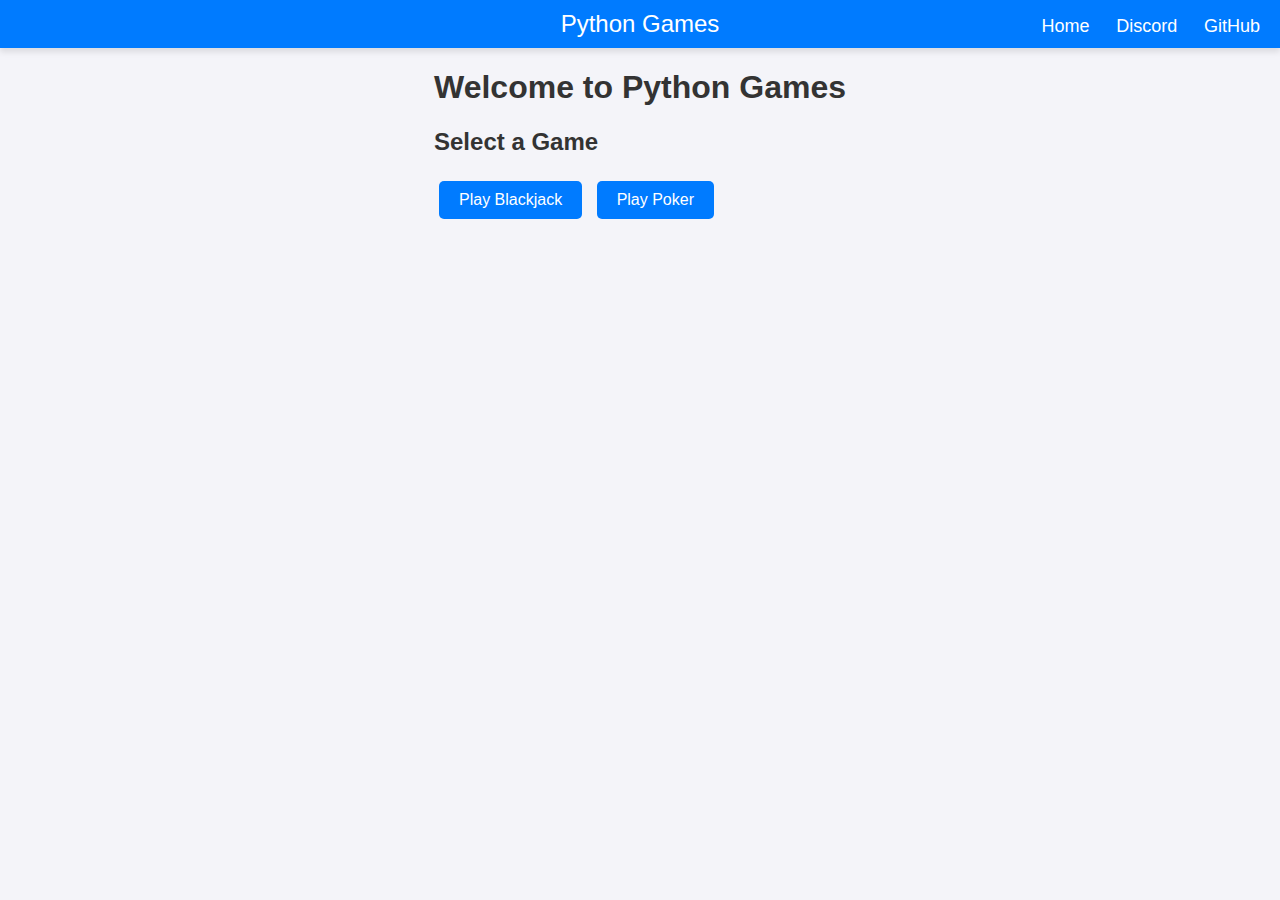
<file: templates/index.html>
<!DOCTYPE html>
<html lang="en">
  <head>
    <meta charset="UTF-8" />
    <meta name="viewport" content="width=device-width, initial-scale=1.0" />
    <title>Python Games</title>
    <link rel="stylesheet" href="/static/styles.css" />
  </head>
  <body>
    <header>
      Python Games
      <nav>
        <a href="/">Home</a>
        <a href="https://discord.com" target="_blank">Discord</a>
        <a href="https://github.com" target="_blank">GitHub</a>
      </nav>
    </header>
    <div class="game-selection">
      <h1>Welcome to Python Games</h1>
      <h2>Select a Game</h2>
      <button onclick="window.location.href='/blackjack'">
        Play Blackjack
      </button>
      <button onclick="window.location.href='/poker'">Play Poker</button>
      <!-- Add more games here in the future -->
    </div>
  </body>
</html>
</file>
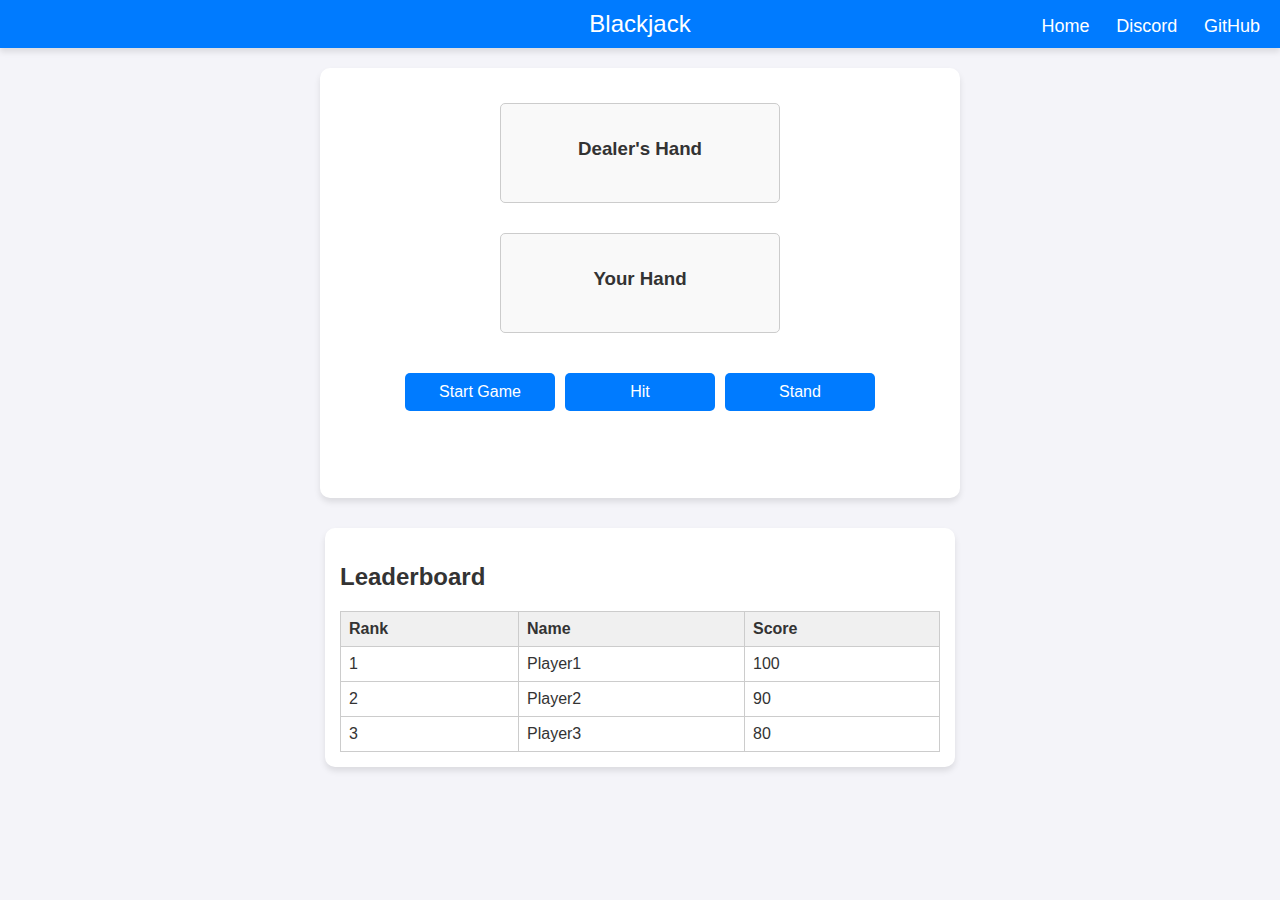
<file: templates/blackjack.html>
<!DOCTYPE html>
<html lang="en">
  <head>
    <meta charset="UTF-8" />
    <meta
      name="viewport"
      content="width=device-width, initial-scale=1.0, maximum-scale=1.0, user-scalable=no"
    />
    <title>Blackjack</title>
    <link rel="stylesheet" href="/static/styles.css" />
  </head>
  <body>
    <header>
      Blackjack
      <nav>
        <a href="/">Home</a>
        <a href="https://discord.com" target="_blank">Discord</a>
        <a href="https://github.com" target="_blank">GitHub</a>
      </nav>
    </header>
    <div class="game-container">
      <div id="dealer" class="hand">
        <h3>Dealer's Hand</h3>
        <p id="dealer-hand"></p>
        <p id="dealer-value"></p>
      </div>
      <div id="player" class="hand">
        <h3>Your Hand</h3>
        <p id="player-hand"></p>
        <p id="player-value"></p>
      </div>
      <div class="buttons">
        <button id="start-btn">Start Game</button>
        <button id="hit-btn" disabled>Hit</button>
        <button id="stand-btn" disabled>Stand</button>
      </div>
      <p id="result"></p>
    </div>
    <div id="leaderboard">
      <h2>Leaderboard</h2>
      <table>
        <thead>
          <tr>
            <th>Rank</th>
            <th>Name</th>
            <th>Score</th>
          </tr>
        </thead>
        <tbody id="leaderboard-body"></tbody>
      </table>
    </div>
    <script>
      class Card {
        constructor(suit, rank) {
          this.suit = suit;
          this.rank = rank;
        }

        value() {
          if (["J", "Q", "K"].includes(this.rank)) {
            return 10;
          } else if (this.rank === "A") {
            return 11; // Ace can also be 1, handled in game logic
          } else {
            return parseInt(this.rank);
          }
        }

        toString() {
          return `${this.rank} of ${this.suit}`;
        }
      }

      class Deck {
        constructor() {
          const suits = ["Hearts", "Diamonds", "Clubs", "Spades"];
          const ranks = [
            "2",
            "3",
            "4",
            "5",
            "6",
            "7",
            "8",
            "9",
            "10",
            "J",
            "Q",
            "K",
            "A",
          ];
          this.cards = [];
          for (const suit of suits) {
            for (const rank of ranks) {
              this.cards.push(new Card(suit, rank));
            }
          }
          this.shuffle();
        }

        shuffle() {
          for (let i = this.cards.length - 1; i > 0; i--) {
            const j = Math.floor(Math.random() * (i + 1));
            [this.cards[i], this.cards[j]] = [this.cards[j], this.cards[i]];
          }
        }

        draw() {
          return this.cards.pop();
        }
      }

      class Player {
        constructor(name) {
          this.name = name;
          this.hand = [];
        }

        addCard(card) {
          this.hand.push(card);
        }

        handValue() {
          let value = this.hand.reduce((sum, card) => sum + card.value(), 0);
          let aces = this.hand.filter((card) => card.rank === "A").length;
          while (value > 21 && aces > 0) {
            value -= 10;
            aces -= 1;
          }
          return value;
        }

        toString() {
          return `${this.name}'s hand: ${this.hand
            .map((card) => card.toString())
            .join(", ")}`;
        }
      }

      let deck, player, dealer;

      const startBtn = document.getElementById("start-btn");
      const hitBtn = document.getElementById("hit-btn");
      const standBtn = document.getElementById("stand-btn");
      const playerHand = document.getElementById("player-hand");
      const playerValue = document.getElementById("player-value");
      const dealerHand = document.getElementById("dealer-hand");
      const dealerValue = document.getElementById("dealer-value");
      const result = document.getElementById("result");
      const leaderboardBody = document.getElementById("leaderboard-body");

      startBtn.addEventListener("click", () => {
        deck = new Deck();
        player = new Player("Player");
        dealer = new Player("Dealer");

        // Initial deal
        for (let i = 0; i < 2; i++) {
          player.addCard(deck.draw());
          dealer.addCard(deck.draw());
        }

        updateUI();
        hitBtn.disabled = false;
        standBtn.disabled = false;
        result.textContent = "";
      });

      hitBtn.addEventListener("click", () => {
        player.addCard(deck.draw());
        if (player.handValue() > 21) {
          result.textContent = "Bust! You lose.";
          hitBtn.disabled = true;
          standBtn.disabled = true;
        }
        updateUI();
      });

      standBtn.addEventListener("click", () => {
        while (dealer.handValue() < 17) {
          dealer.addCard(deck.draw());
        }

        const dealerScore = dealer.handValue();
        const playerScore = player.handValue();

        if (dealerScore > 21 || playerScore > dealerScore) {
          result.textContent = "You win!";
        } else if (playerScore < dealerScore) {
          result.textContent = "You lose!";
        } else {
          result.textContent = "It's a tie!";
        }

        hitBtn.disabled = true;
        standBtn.disabled = true;
        updateUI();
      });

      function updateUI() {
        playerHand.textContent = player.hand
          .map((card) => card.toString())
          .join(", ");
        playerValue.textContent = `Value: ${player.handValue()}`;
        dealerHand.textContent = dealer.hand
          .map((card) => card.toString())
          .join(", ");
        dealerValue.textContent = `Value: ${dealer.handValue()}`;
      }

      function updateLeaderboard() {
        // Simulate fetching leaderboard data
        const leaderboardData = [
          { name: "Player1", score: 100 },
          { name: "Player2", score: 90 },
          { name: "Player3", score: 80 },
        ];
        leaderboardBody.innerHTML = "";
        leaderboardData.forEach((player, index) => {
          const row = document.createElement("tr");
          row.innerHTML = `<td>${index + 1}</td><td>${player.name}</td><td>${
            player.score
          }</td>`;
          leaderboardBody.appendChild(row);
        });
      }

      updateLeaderboard();
    </script>
  </body>
</html>
</file>
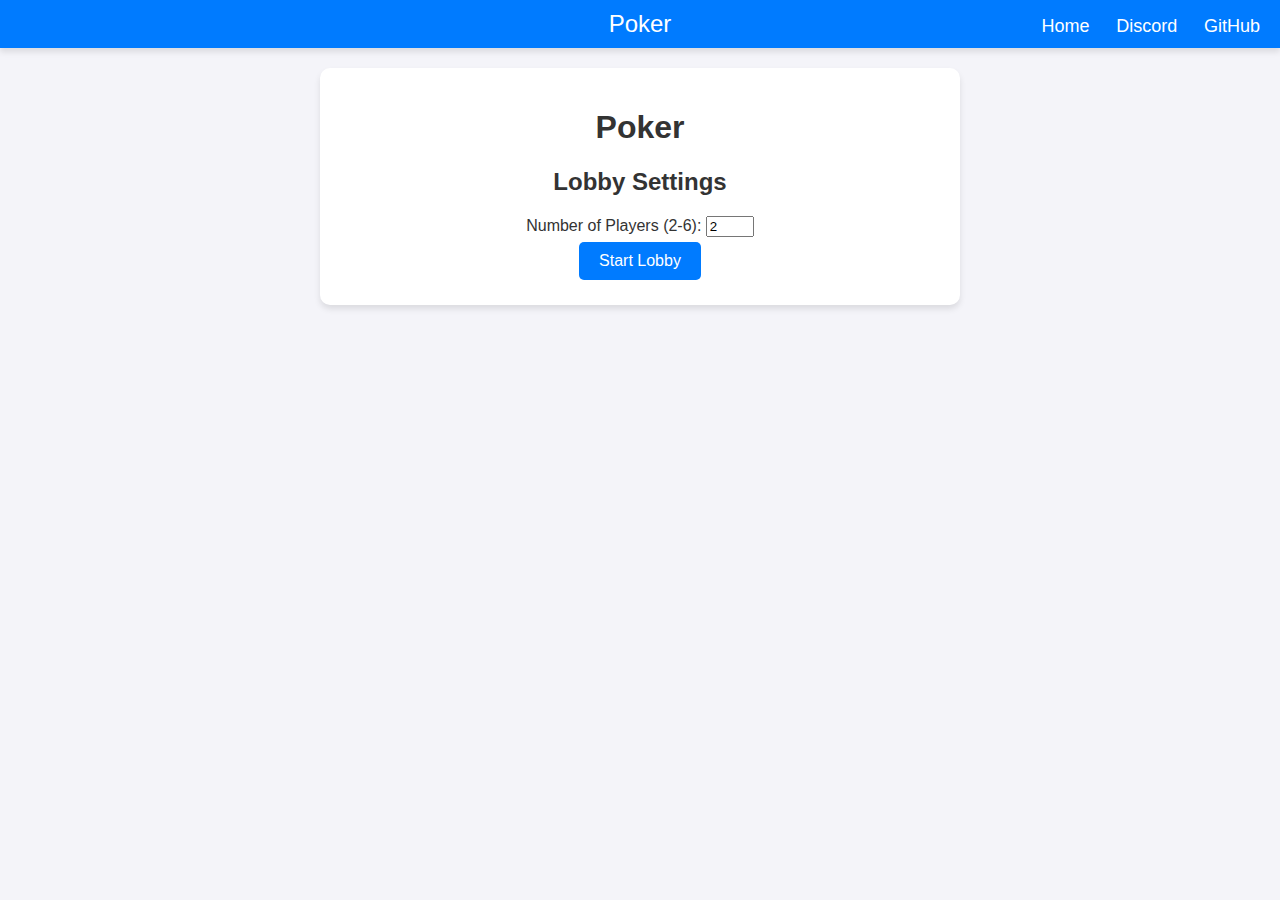
<file: templates/poker.html>
<!DOCTYPE html>
<html lang="en">
  <head>
    <meta charset="UTF-8" />
    <meta name="viewport" content="width=device-width, initial-scale=1.0" />
    <title>Poker</title>
    <link rel="stylesheet" href="/static/styles.css" />
    <style>
      .poker-table {
        display: flex;
        flex-direction: column;
        align-items: center;
        justify-content: center;
        position: relative;
        width: 600px;
        height: 400px;
        margin: 20px auto;
        border: 4px solid #007bff;
        border-radius: 50%;
        background: radial-gradient(circle, #2e8b57, #006400);
        box-shadow: 0 4px 6px rgba(0, 0, 0, 0.2);
      }

      .player-box {
        position: absolute;
        width: 80px;
        height: 80px;
        display: flex;
        flex-direction: column;
        align-items: center;
        justify-content: center;
      }

      .player-box img {
        width: 50px;
        height: 50px;
        border-radius: 50%;
        border: 2px solid #fff;
        box-shadow: 0 2px 4px rgba(0, 0, 0, 0.2);
      }

      .player-box h3 {
        margin: 5px 0 0;
        font-size: 12px;
        color: #fff;
        text-shadow: 1px 1px 2px #000;
      }

      .player-box p {
        margin: 0;
        font-size: 10px;
        color: #fff;
        text-shadow: 1px 1px 2px #000;
      }

      .player-box[data-position="1"] {
        top: 10px;
        left: 50%;
        transform: translateX(-50%);
      }

      .player-box[data-position="2"] {
        top: 50%;
        left: 10px;
        transform: translateY(-50%);
      }

      .player-box[data-position="3"] {
        bottom: 10px;
        left: 50%;
        transform: translateX(-50%);
      }

      .player-box[data-position="4"] {
        top: 50%;
        right: 10px;
        transform: translateY(-50%);
      }

      .player-box[data-position="5"] {
        top: 20%;
        left: 20%;
      }

      .player-box[data-position="6"] {
        top: 20%;
        right: 20%;
      }

      .community-cards {
        margin: 20px 0;
        text-align: center;
      }

      .action-buttons {
        margin-top: 20px;
        display: flex;
        justify-content: center;
        gap: 10px;
      }

      .turn-indicator {
        position: absolute;
        top: -20px;
        left: 50%;
        transform: translateX(-50%);
        background-color: #ffdd57;
        color: #000;
        font-size: 12px;
        font-weight: bold;
        padding: 2px 5px;
        border-radius: 5px;
        box-shadow: 0 2px 4px rgba(0, 0, 0, 0.2);
      }

      .player-hand {
        display: none;
        margin-top: 10px;
        font-size: 12px;
        color: #fff;
        text-shadow: 1px 1px 2px #000;
      }

      .player-name-field {
        display: block;
        margin-bottom: 5px;
      }

      .hidden {
        display: none;
      }
    </style>
  </head>
  <body>
    <header>
      Poker
      <nav>
        <a href="/">Home</a>
        <a href="https://discord.com" target="_blank">Discord</a>
        <a href="https://github.com" target="_blank">GitHub</a>
      </nav>
    </header>
    <div class="game-container">
      <h1>Poker</h1>
      <div id="lobby-settings">
        <h2>Lobby Settings</h2>
        <label for="num-players">Number of Players (2-6):</label>
        <input type="number" id="num-players" min="2" max="6" value="2" />
        <div id="player-settings"></div>
        <button id="start-lobby-btn">Start Lobby</button>
      </div>
      <div id="game-area" style="display: none">
        <div class="poker-table">
          <div id="community-cards" class="community-cards">
            <h3>Community Cards</h3>
            <p id="community-hand"></p>
          </div>
          <div id="players"></div>
        </div>
        <div class="action-buttons">
          <button id="bet-btn" disabled>Bet</button>
          <button id="raise-btn" disabled>Raise</button>
          <button id="fold-btn" disabled>Fold</button>
          <button id="show-hide-btn" style="display: none">Show Cards</button>
        </div>
        <p id="result"></p>
      </div>
    </div>
    <script>
      class Card {
        constructor(suit, rank) {
          this.suit = suit;
          this.rank = rank;
        }

        toString() {
          return `${this.rank} of ${this.suit}`;
        }
      }

      class Deck {
        constructor() {
          const suits = ["Hearts", "Diamonds", "Clubs", "Spades"];
          const ranks = [
            "2",
            "3",
            "4",
            "5",
            "6",
            "7",
            "8",
            "9",
            "10",
            "J",
            "Q",
            "K",
            "A",
          ];
          this.cards = [];
          for (const suit of suits) {
            for (const rank of ranks) {
              this.cards.push(new Card(suit, rank));
            }
          }
          this.shuffle();
        }

        shuffle() {
          for (let i = this.cards.length - 1; i > 0; i--) {
            const j = Math.floor(Math.random() * (i + 1));
            [this.cards[i], this.cards[j]] = [this.cards[j], this.cards[i]];
          }
        }

        draw() {
          return this.cards.pop();
        }
      }

      class Player {
        constructor(name, isAI = false, profilePicture = null) {
          this.name = name;
          this.isAI = isAI;
          this.profilePicture = profilePicture;
          this.hand = [];
          this.chips = 1000; // Starting chips
          this.folded = false;
        }

        addCard(card) {
          this.hand.push(card);
        }

        toString() {
          return `${this.name}'s hand: ${this.hand
            .map((card) => card.toString())
            .join(", ")}`;
        }
      }

      let deck, players, communityCards, currentPlayerIndex;

      const lobbySettings = document.getElementById("lobby-settings");
      const numPlayersInput = document.getElementById("num-players");
      const playerSettingsDiv = document.getElementById("player-settings");
      const startLobbyBtn = document.getElementById("start-lobby-btn");

      const gameArea = document.getElementById("game-area");
      const communityHand = document.getElementById("community-hand");
      const playersDiv = document.getElementById("players");
      const result = document.getElementById("result");

      const betBtn = document.getElementById("bet-btn");
      const raiseBtn = document.getElementById("raise-btn");
      const foldBtn = document.getElementById("fold-btn");
      const showHideBtn = document.getElementById("show-hide-btn");

      const aiProfilePictures = ["/static/images/robot.png"];

      numPlayersInput.addEventListener("change", () => {
        const numPlayers = parseInt(numPlayersInput.value);
        playerSettingsDiv.innerHTML = "";
        for (let i = 1; i <= numPlayers; i++) {
          playerSettingsDiv.innerHTML += `
            <div id="player-${i}-settings">
              <label for="player-${i}-name">Player ${i} Name:</label>
              <input type="text" id="player-${i}-name" class="player-name-field" placeholder="Enter name" />
              <select id="player-${i}-type" onchange="toggleNameField(${i})">
                <option value="human">Human</option>
                <option value="ai">AI</option>
              </select>
            </div>
          `;
        }
      });

      function toggleNameField(playerIndex) {
        const playerType = document.getElementById(
          `player-${playerIndex}-type`
        ).value;
        const nameField = document.getElementById(`player-${playerIndex}-name`);
        if (playerType === "ai") {
          nameField.classList.add("hidden");
        } else {
          nameField.classList.remove("hidden");
        }
      }

      startLobbyBtn.addEventListener("click", () => {
        const numPlayers = parseInt(numPlayersInput.value);
        players = [];
        for (let i = 1; i <= numPlayers; i++) {
          const playerType = document.getElementById(`player-${i}-type`).value;
          const playerName =
            playerType === "ai"
              ? `AI ${
                  ["Daniel", "James", "Sophia", "Emma", "Oliver", "Mia"][i - 1]
                }`
              : document.getElementById(`player-${i}-name`).value ||
                `Player ${i}`;
          const profilePicture =
            playerType === "ai"
              ? aiProfilePictures[(i - 1) % aiProfilePictures.length]
              : "/static/profile-placeholder.png";
          players.push(
            new Player(playerName, playerType === "ai", profilePicture)
          );
        }
        startGame();
      });

      function startGame() {
        if (players.length < 2) {
          alert("At least 2 players are required to start the game.");
          return;
        }

        lobbySettings.style.display = "none";
        gameArea.style.display = "block";

        deck = new Deck();
        communityCards = [];
        currentPlayerIndex = 0;

        // Deal two cards to each player
        players.forEach((player) => {
          player.addCard(deck.draw());
          player.addCard(deck.draw());
        });

        updateUI();
        enablePlayerActions();
      }

      function enablePlayerActions() {
        const currentPlayer = players[currentPlayerIndex];
        if (currentPlayer.folded) {
          nextPlayer();
          return;
        }
        if (currentPlayer.isAI) {
          aiAction(currentPlayer);
        } else {
          betBtn.disabled = false;
          raiseBtn.disabled = false;
          foldBtn.disabled = false;
          showHideBtn.style.display = "block";
        }
      }

      function aiAction(player) {
        // Placeholder AI logic
        player.folded = Math.random() < 0.3; // 30% chance to fold
        nextPlayer();
      }

      function nextPlayer() {
        currentPlayerIndex = (currentPlayerIndex + 1) % players.length;
        if (currentPlayerIndex === 0) {
          nextRound();
        } else {
          enablePlayerActions();
        }
      }

      function nextRound() {
        if (communityCards.length < 5) {
          communityCards.push(deck.draw());
        } else {
          determineWinner();
        }
        updateUI();
      }

      betBtn.addEventListener("click", () => {
        const currentPlayer = players[currentPlayerIndex];
        currentPlayer.chips -= 10; // Placeholder bet amount
        nextPlayer();
        updateUI();
      });

      raiseBtn.addEventListener("click", () => {
        const currentPlayer = players[currentPlayerIndex];
        currentPlayer.chips -= 20; // Placeholder raise amount
        nextPlayer();
        updateUI();
      });

      foldBtn.addEventListener("click", () => {
        const currentPlayer = players[currentPlayerIndex];
        currentPlayer.folded = true;
        nextPlayer();
        updateUI();
      });

      showHideBtn.addEventListener("click", () => {
        const currentPlayer = players[currentPlayerIndex];
        const handElement = document.querySelector(
          `.player-box[data-position="${currentPlayerIndex + 1}"] .player-hand`
        );
        if (handElement.style.display === "none") {
          handElement.style.display = "block";
          showHideBtn.textContent = "Hide Cards";
        } else {
          handElement.style.display = "none";
          showHideBtn.textContent = "Show Cards";
        }
      });

      function updateUI() {
        communityHand.textContent = communityCards
          .map((card) => card.toString())
          .join(", ");
        playersDiv.innerHTML = players
          .map(
            (player, index) =>
              `<div class="player-box" data-position="${index + 1}">
                <div class="turn-indicator" style="display: ${
                  index === currentPlayerIndex ? "block" : "none"
                }">Your Turn</div>
                <img src="${player.profilePicture}" alt="Profile Picture" />
                <h3>${player.name}</h3>
                <p>${player.folded ? "Folded" : `Chips: ${player.chips}`}</p>
                <p class="player-hand">${player.hand
                  .map((card) => card.toString())
                  .join(", ")}</p>
              </div>`
          )
          .join("");
      }

      function determineWinner() {
        const activePlayers = players.filter((player) => !player.folded);
        if (activePlayers.length === 1) {
          result.textContent = `Winner: ${activePlayers[0].name}`;
        } else {
          result.textContent = "Winner: Placeholder logic";
        }
      }
    </script>
  </body>
</html>
</file>
<file: static/styles.css>
body {
  font-family: Arial, sans-serif;
  margin: 0;
  padding: 0;
  display: flex;
  flex-direction: column;
  align-items: center;
  background-color: #f4f4f9;
  color: #333;
  overflow-x: hidden;
}

header {
  width: 100%;
  background-color: #007bff;
  color: white;
  padding: 10px 0;
  text-align: center;
  font-size: 24px;
  position: relative;
  box-shadow: 0 4px 6px rgba(0, 0, 0, 0.1);
}

nav {
  position: absolute;
  top: 10px;
  right: 10px;
}

nav a {
  margin: 0 10px;
  color: white;
  text-decoration: none;
  font-size: 18px;
  transition: color 0.3s;
}

nav a:hover {
  color: #ffdd57;
}

.game-container {
  margin-top: 20px;
  text-align: center;
  width: 100%;
  max-width: 600px;
  padding: 20px;
  background-color: #ffffff;
  border-radius: 10px;
  box-shadow: 0 4px 6px rgba(0, 0, 0, 0.1);
}

.hand {
  margin: 15px;
  padding: 15px;
  border: 1px solid #ccc;
  border-radius: 5px;
  background-color: #f9f9f9;
  display: inline-block;
  width: calc(50% - 20px);
  min-height: 100px;
  box-sizing: border-box;
}

.buttons {
  margin: 20px;
  display: flex;
  justify-content: center;
  flex-wrap: wrap;
}

button {
  padding: 10px 20px;
  margin: 5px;
  font-size: 16px;
  cursor: pointer;
  border: none;
  border-radius: 5px;
  background-color: #007bff;
  color: white;
  transition: background-color 0.3s, transform 0.2s;
  flex: 1 1 calc(33% - 10px);
  max-width: 150px;
}

button:hover {
  background-color: #0056b3;
  transform: scale(1.05);
}

#result {
  font-size: 18px;
  margin-top: 20px;
  font-weight: bold;
  min-height: 24px;
}

#leaderboard {
  margin-top: 30px;
  text-align: left;
  width: 100%;
  max-width: 600px;
  background-color: #ffffff;
  border-radius: 10px;
  box-shadow: 0 4px 6px rgba(0, 0, 0, 0.1);
  padding: 15px;
}

#leaderboard table {
  width: 100%;
  border-collapse: collapse;
}

#leaderboard th,
#leaderboard td {
  border: 1px solid #ccc;
  padding: 8px;
  text-align: left;
  word-wrap: break-word;
}

#leaderboard th {
  background-color: #f0f0f0;
}

@media (max-width: 768px) {
  .hand {
    width: 100%;
  }
  button {
    flex: 1 1 100%;
  }
}
</file>
